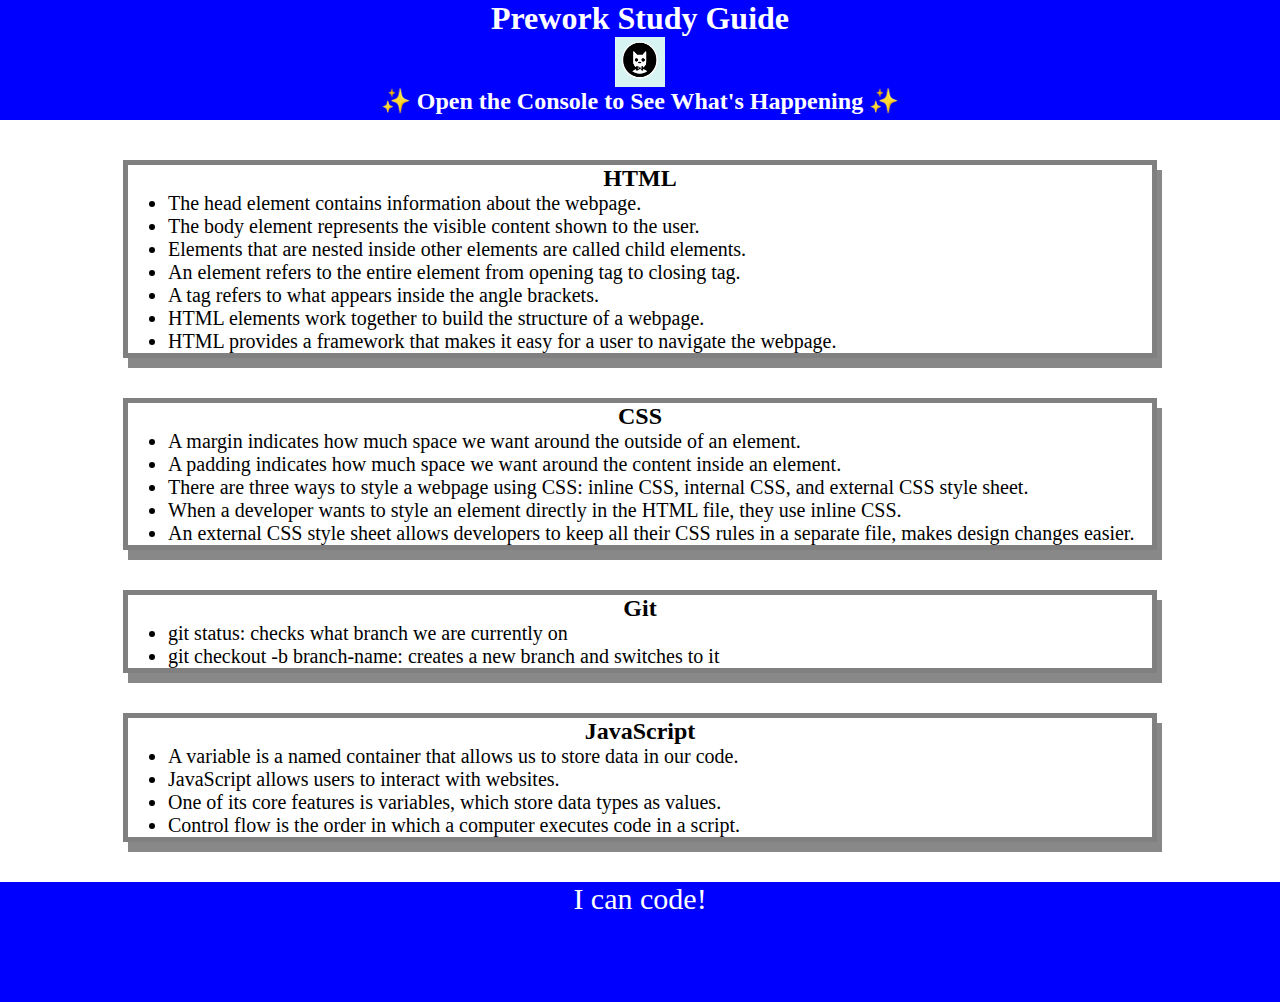
<file: index.html>
<!DOCTYPE html>
<html lang="en">
  <head>
    <meta charset="UTF-8" />
    <meta http-equiv="X-UA-Compatible" content="IE=edge" />
    <meta name="viewport" content="width=device-width, initial-scale=1.0" />
    <link rel="stylesheet" href="./assets/style.css">
    <title>Prework Study Guide</title>
  </head>
  <body>
    <header id="top">
      <h1>Prework Study Guide</h1>
      <img src="./assets/bowtie-cat.png" alt="Profile image of cat wearing a bow tie." />
      <h2>✨ Open the Console to See What's Happening ✨</h2>
    </header>
    <main>
      <section class="card" id="html-section">
        <h2>HTML</h2>
        <ul>
          <li>The head element contains information about the webpage.</li>
          <li>The body element represents the visible content shown to the user.</li>
          <li>Elements that are nested inside other elements are called child elements.</li>
          <li>An element refers to the entire element from opening tag to closing tag.</li>
          <li>A tag refers to what appears inside the angle brackets.</li>
          <li>HTML elements work together to build the structure of a webpage.</li>
          <li>HTML provides a framework that makes it easy for a user to navigate the webpage.</li>
        </ul>

      </section>
   
      <section class="card" id="css-section">
        <h2>CSS</h2>
     <ul>
       <li>A margin indicates how much space we want around the outside of an element.</li>
       <li>A padding indicates how much space we want around the content inside an element.</li>
       <li>There are three ways to style a webpage using CSS: inline CSS, internal CSS, and external CSS style sheet.</li>
       <li>When a developer wants to style an element directly in the HTML file, they use inline CSS.</li>
       <li>An external CSS style sheet allows developers to keep all their CSS rules in a separate file, makes design changes easier.</li>
     </ul>
      </section>
   
      <section class="card" id="git-section">
        <h2>Git</h2>
     <ul>
       <li>git status: checks what branch we are currently on</li>
       <li>git checkout -b branch-name: creates a new branch and switches to it</li>
     </ul>
      </section>
   
      <section class="card" id="javascript-section">
        <h2>JavaScript</h2>
     <ul>
       <li>A variable is a named container that allows us to store data in our code.</li>
       <li>JavaScript allows users to interact with websites.</li>
       <li>One of its core features is variables, which store data types as values.</li>
       <li>Control flow is the order in which a computer executes code in a script.</li>
     </ul>
      </section>
    </main>

    <footer>
      <p>I can code!</p>
    </footer>
    <script src="./assets/script.js"></script>    
  </body>
</html>
</file>
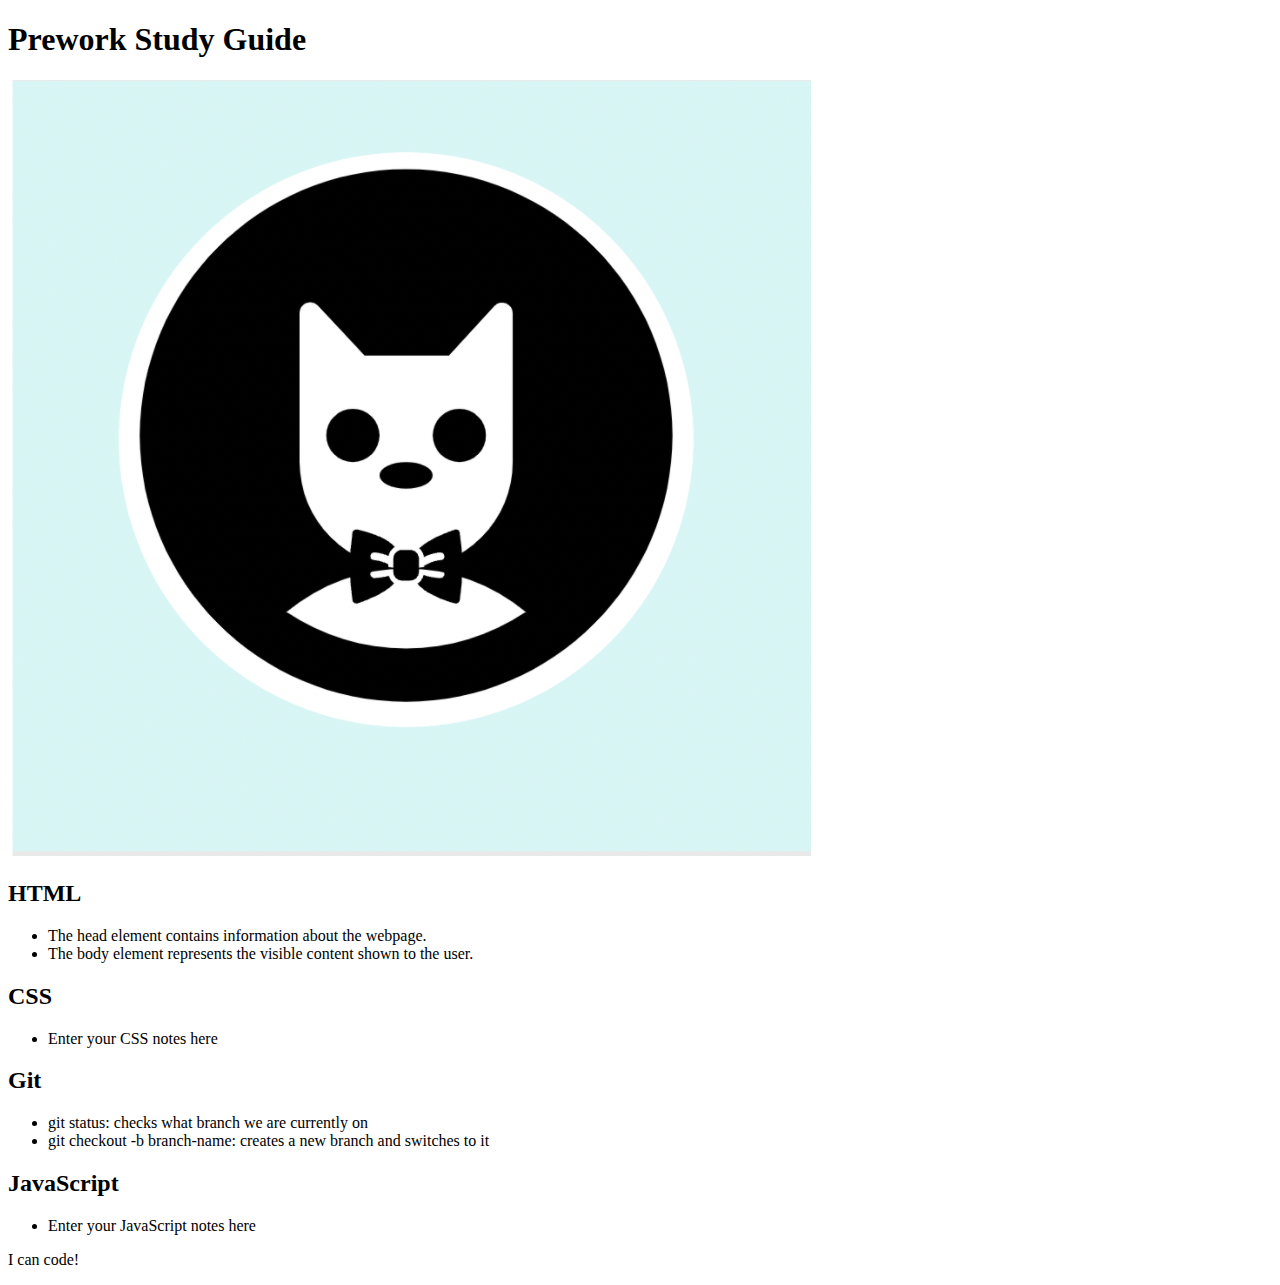
<file: prework-study-guide/index.html>
<!DOCTYPE html>
<html lang="en">
  <head>
    <meta charset="UTF-8" />
    <meta http-equiv="X-UA-Compatible" content="IE=edge" />
    <meta name="viewport" content="width=device-width, initial-scale=1.0" />
    <title>Prework Study Guide</title>
  </head>
  <body>
    <header id="top">
      <h1>Prework Study Guide</h1>
      <img src="./assets/bowtie-cat.png" alt="Profile image of cat wearing a bow tie." />
    </header>
    <main>
      <section class="card" id="html-section">
        <h2>HTML</h2>
        <ul>
          <li>The head element contains information about the webpage.</li>
          <li>The body element represents the visible content shown to the user.</li>
        </ul>

      </section>
   
      <section class="card" id="css-section">
        <h2>CSS</h2>
     <ul>
       <li>Enter your CSS notes here</li>
     </ul>
      </section>
   
      <section class="card" id="git-section">
        <h2>Git</h2>
     <ul>
       <li>git status: checks what branch we are currently on</li>
       <li>git checkout -b branch-name: creates a new branch and switches to it</li>
     </ul>
      </section>
   
      <section class="card" id="javascript-section">
        <h2>JavaScript</h2>
     <ul>
       <li>Enter your JavaScript notes here</li>
     </ul>
      </section>
    </main>

    <footer>
      <p>I can code!</p>
    </footer>
  </body>
</html>
</file>
<file: assets/style.css>
* {
       margin: 0;
       padding: 0;
   }
     
header,
footer {
    width: 100%;
    height: 120px;
    background-color: blue;
    color: white;
}

h1,
h2 {
    text-align: center;
}

img {
    display: block;
    height: 50px;
    width: 50px;
    margin-left: auto;
    margin-right: auto;
}

ul {
    padding-left: 40px;
    font-size: 20px;
}

p {
  text-align: center;
  font-size: 30px;
}
.card {
  width: 80%;
  margin: 40px auto;
  border: 5px solid gray;
  box-shadow: 5px 10px #888888;
}
</file>
